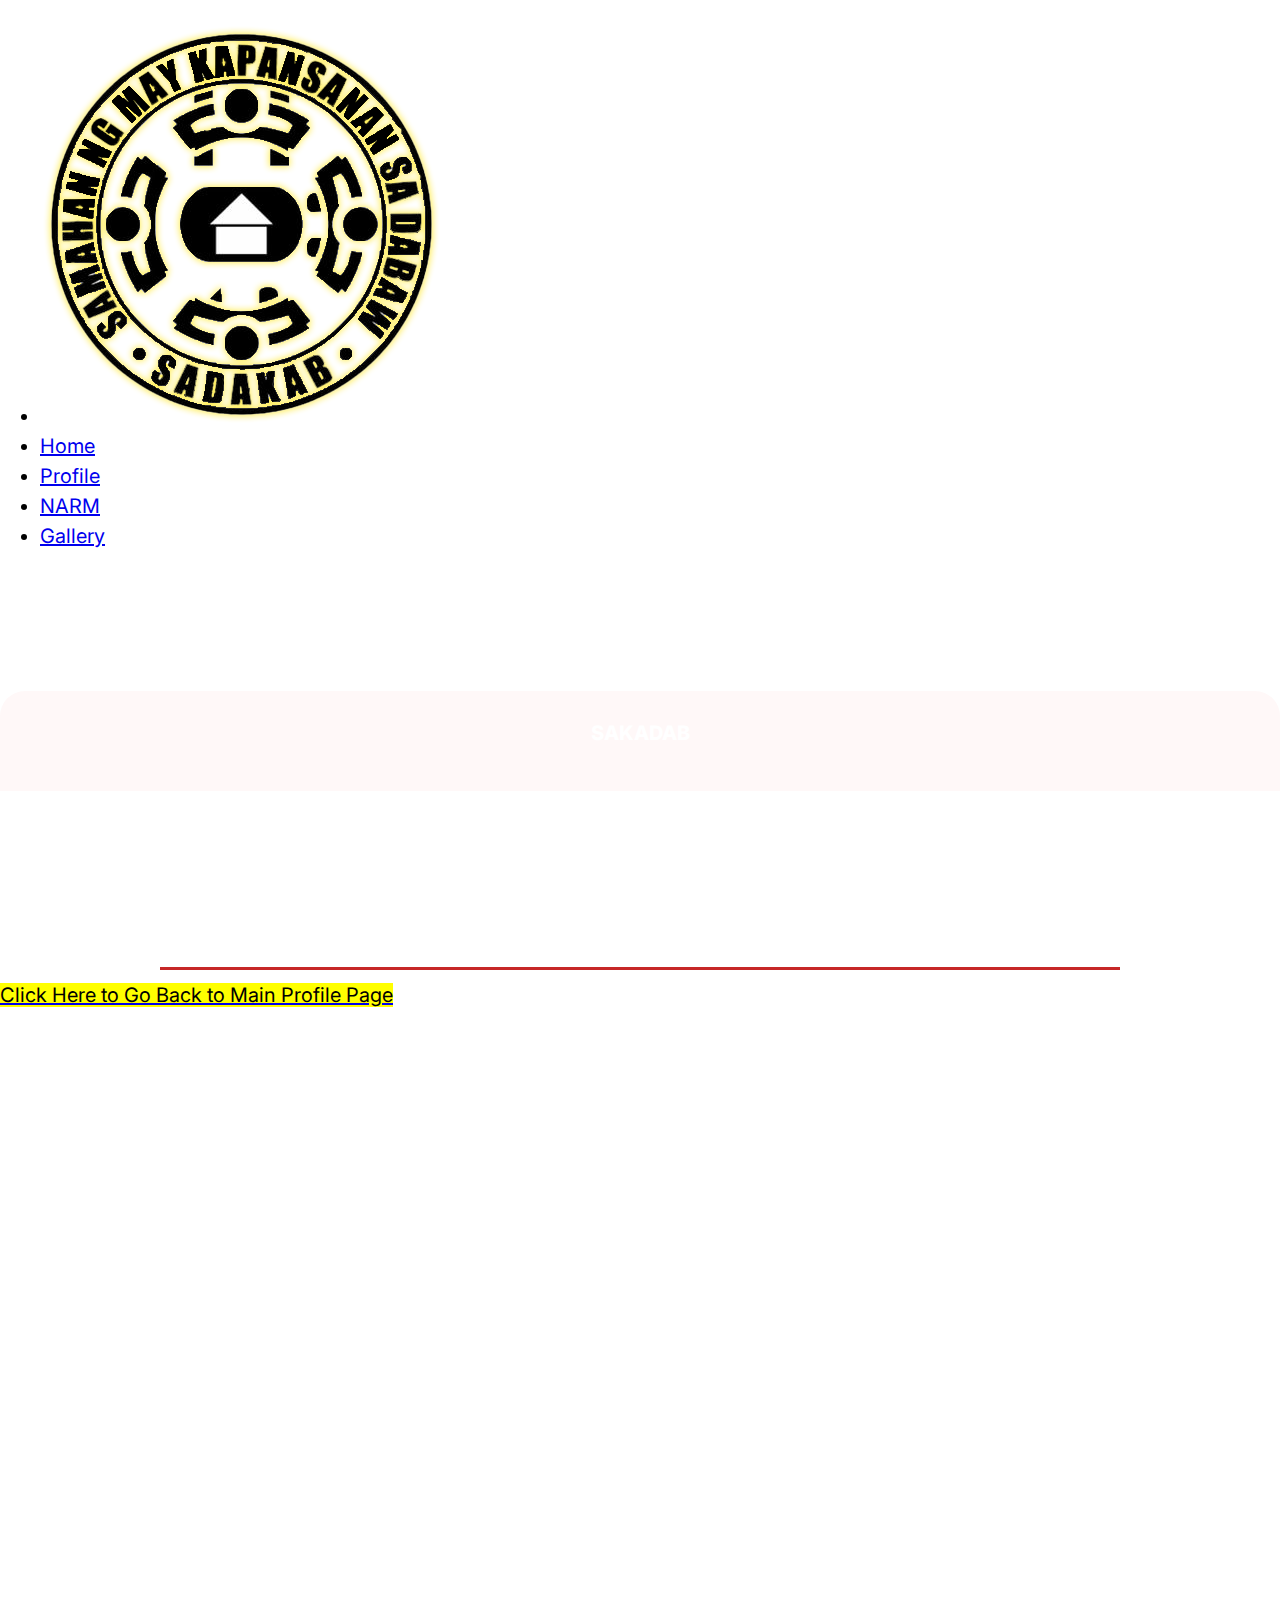
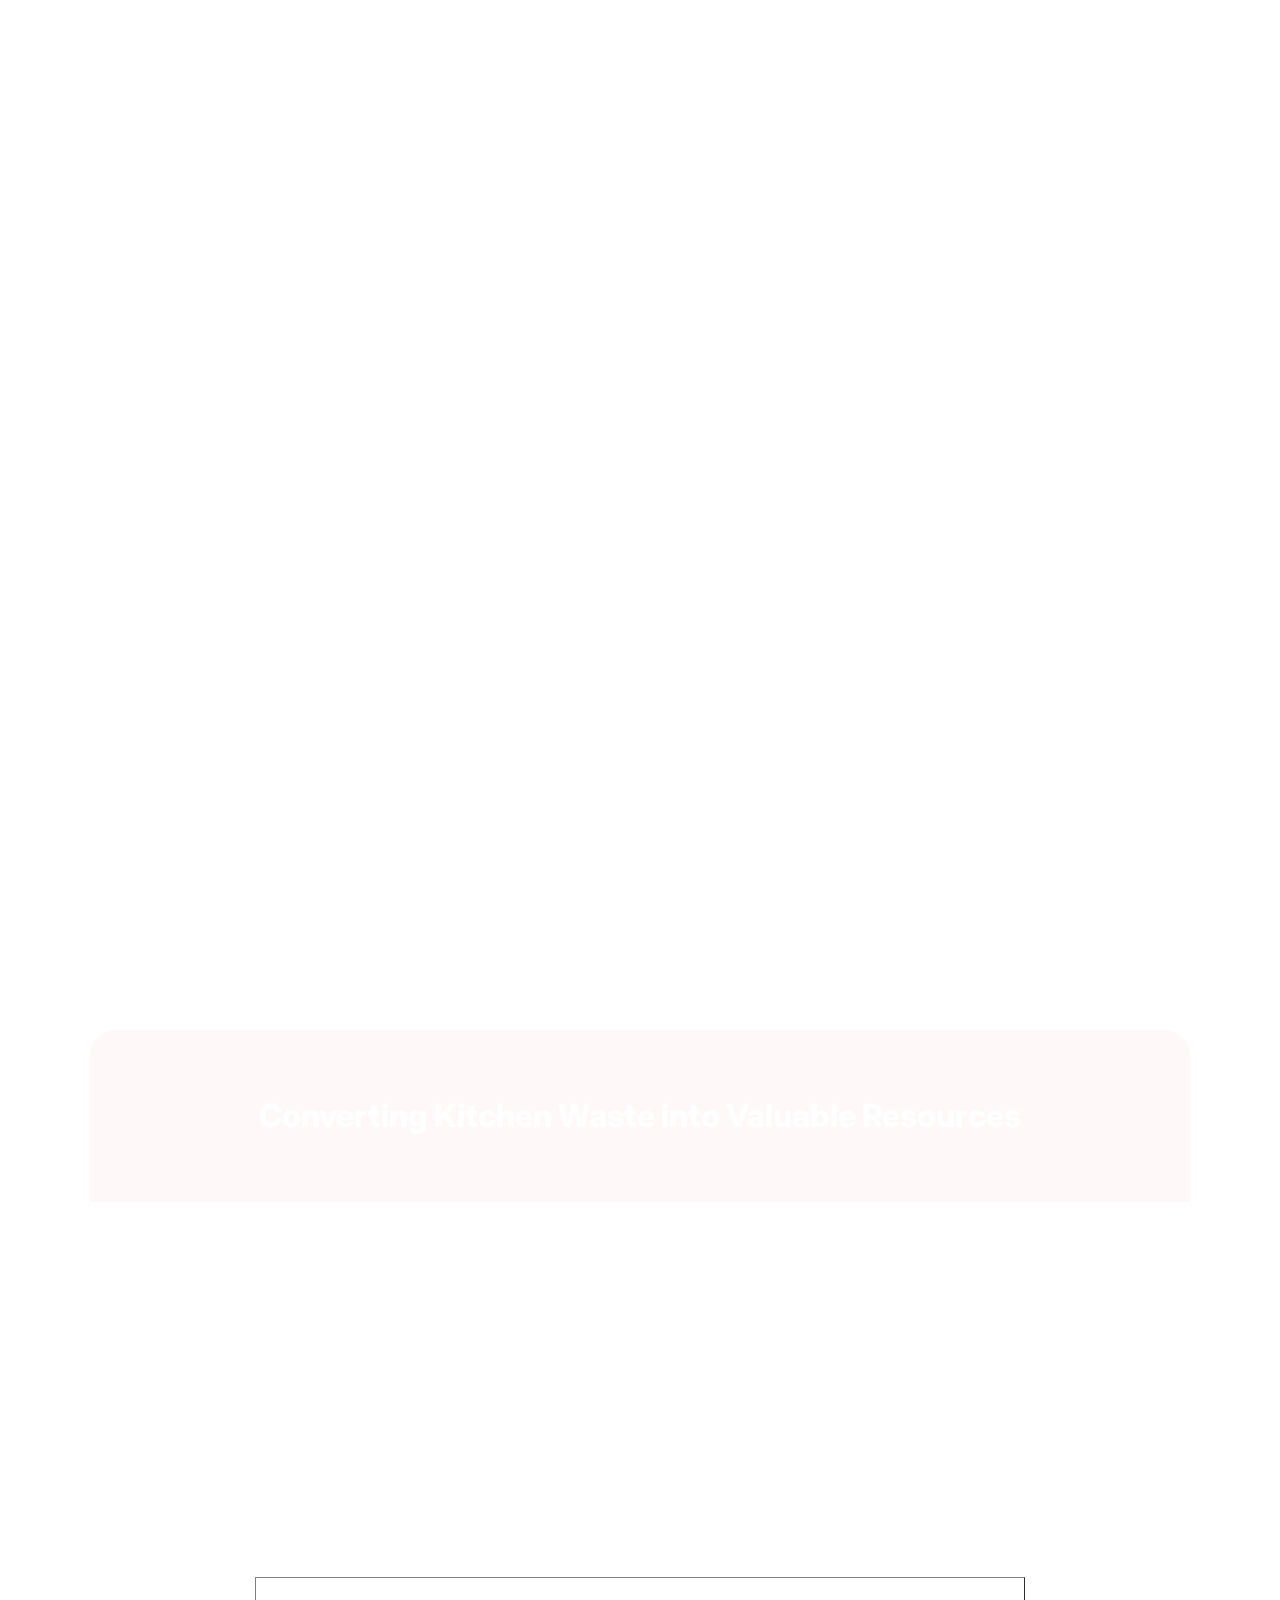
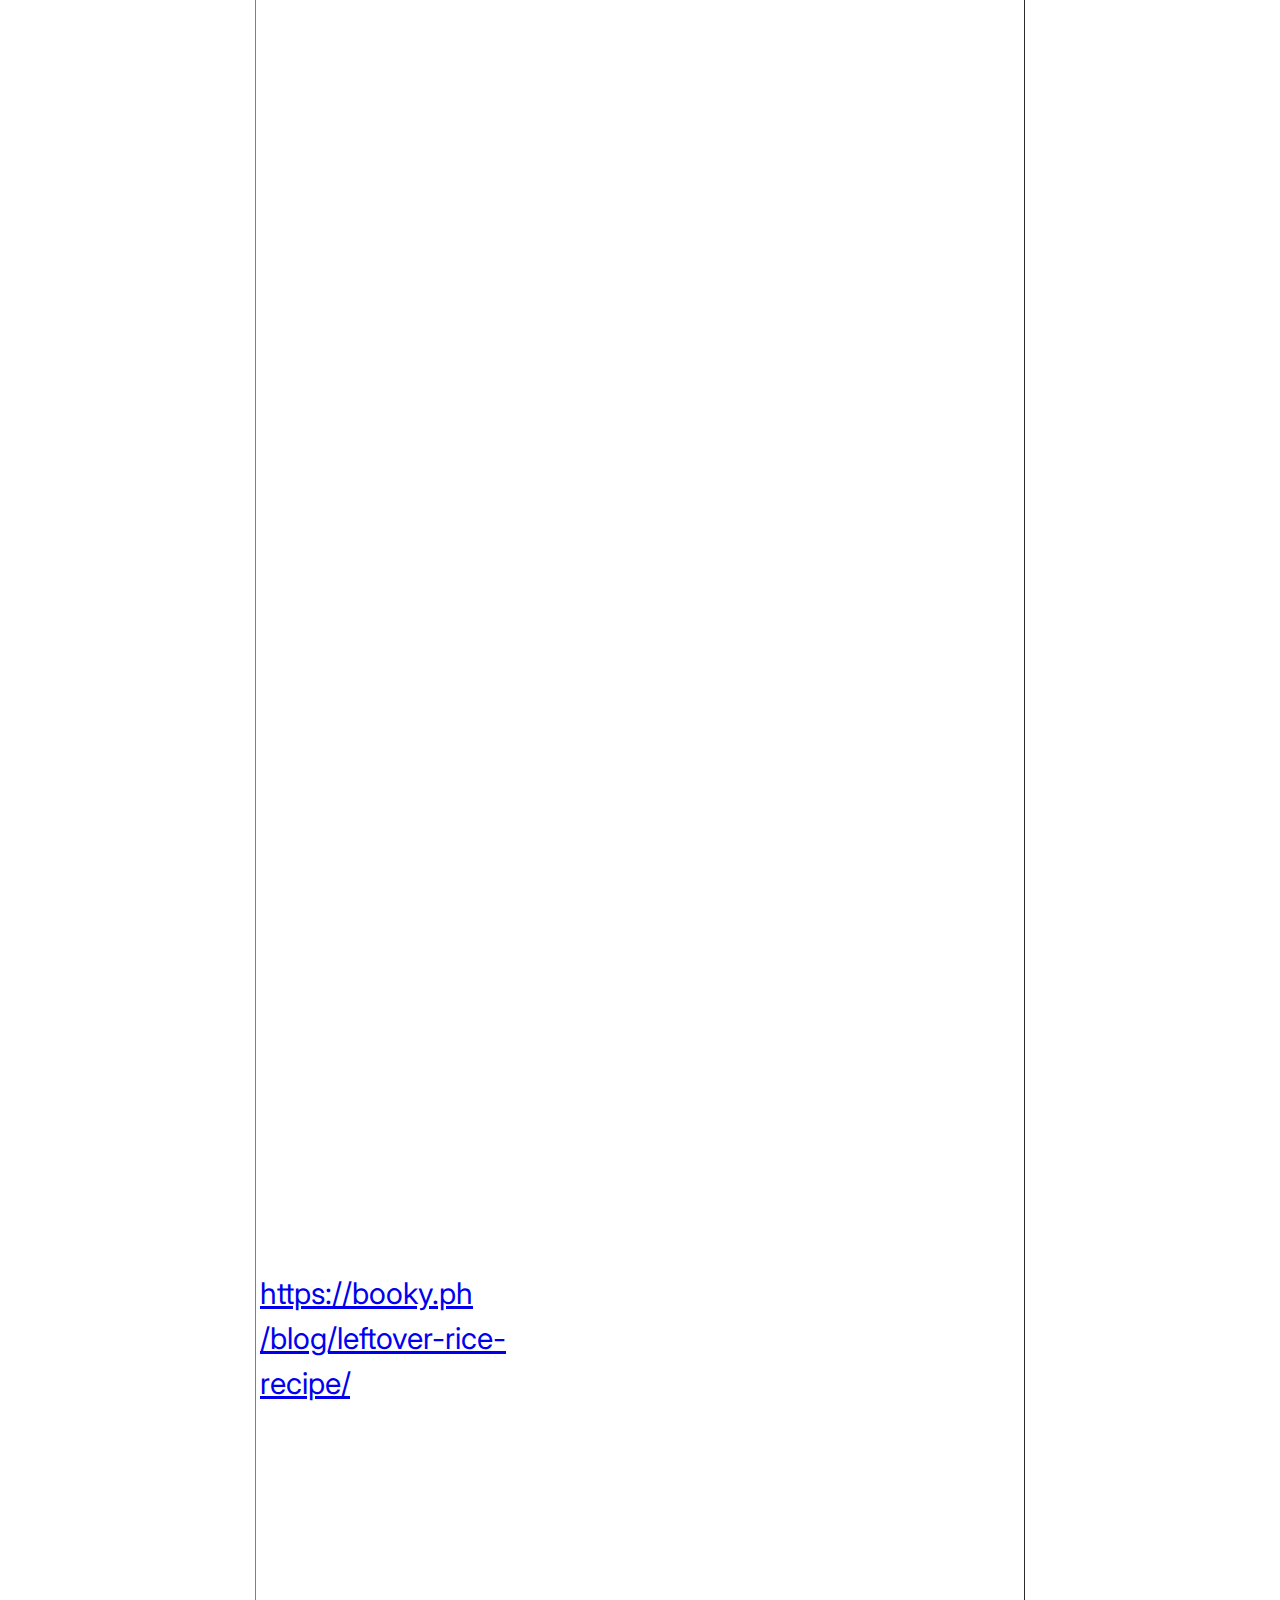
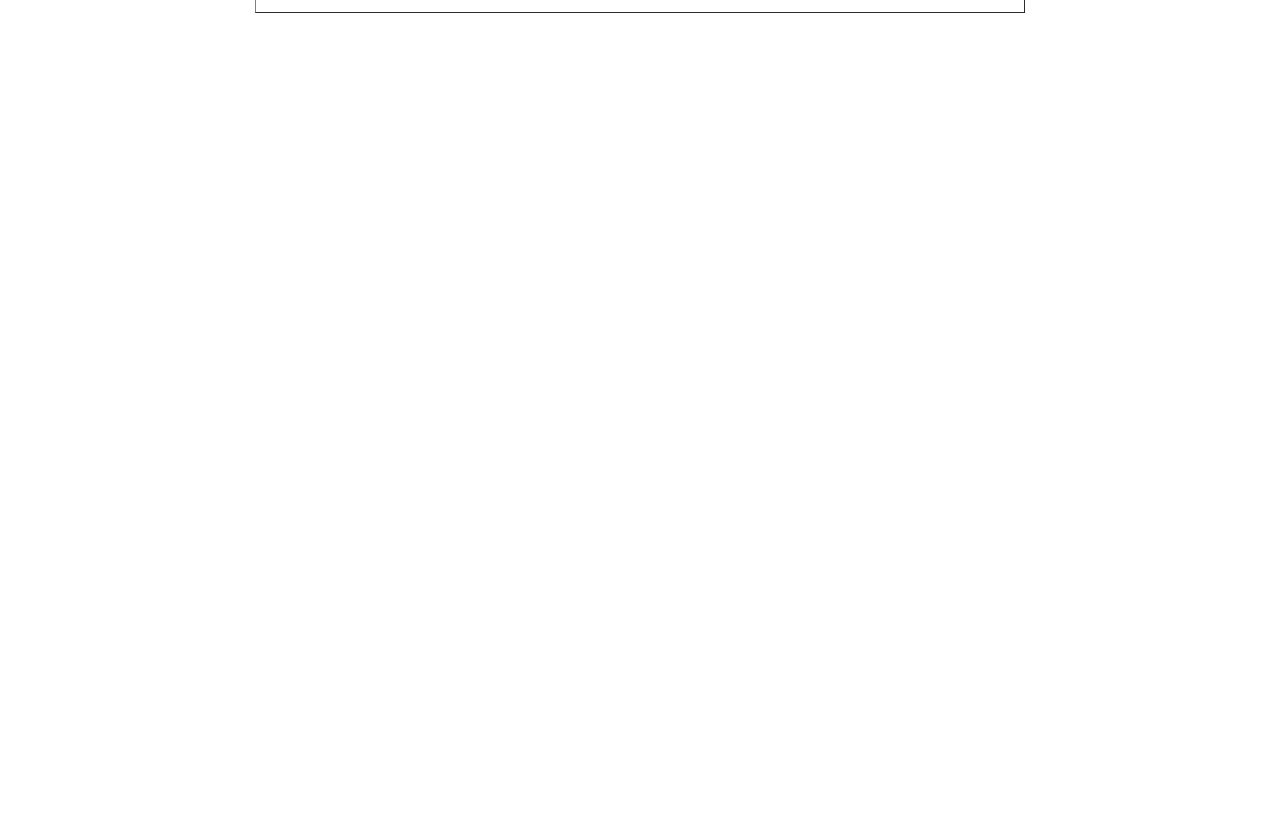
<file: 9 Xavier G5 Website/Science.html>
<!DOCTYPE html>
<html>
<head>
    <meta charset="utf-8">
    <meta http-equiv="X-UA-Compatible" content="IE=edge">
    <title>SAKADAB I lab</title>
    <meta name="description" content="">
    <meta name="viewport" content="width=device-width, initial-scale=1">
    <link rel="stylesheet" href="style.css">
</head>
<body>
    <div id="main_menu">
        <div class="inner_main_menu">
            <ul>
                <li> <img src="Images/SAKADAB Logo.png" alt="Logo" class="logo"> </li>
                <li><a href="index.html">Home</a></li>
                <li><a href="about.html">Profile</a></li>
                <li><a href="narm.html">NARM</a></li>
                <li><a href="gallery.html">Gallery</a></li>
               
            </ul>
        </div>
    </div>

<br><br><br><br>	
<section>
        <div class = "float-up"> 
        <h1 align="center" style="color:white" class="big">SAKADAB</h1> <br>
 
    </div>
    </section>
<h2 class = "largequote"> <i> Community Profile: Food Security and Resource Management </i></h2>
    <hr size="5px" width="75%" color="#c62727">
	<a href = "about.html"><mark> Click Here to Go Back to Main Profile Page</mark></a><br><br> 
<div class="center-justified">
  <p style = "color: white; font-size:30px">
        
	Food security is crucial to our partner institution’s sustainability and prosperity. Considering <br>
	the institution is an independent institution, they can only rely on themselves to provide<br>
	their basic needs; the fluctuating nature of donations is not a reliable enough source <br>
	of food/resources on its own. <br><br>
	
	Currently, the institution is using their community business endeavors to sustain their cash <br>
	flow and their food security. In the interview, Miss Marisol, the president of the SAKADAB <br>
	institution had mentioned that each member equally contributes and works in different departments <br>
	depending on their skill sets such as crocheting, sewing, and maintaining a store of their own. <br>
	This shows how the institution’s creativity and resourcefulness amidst the problems they face <br>
	particularly about food scarcity but with factors such as the economic blow the pandemic had on <br>
	any smaller businesses and the institution’s lack of awareness, the institution is in need of some <br>
	assistance. <br><br>
	
	The institution’s method  to manage kitchen waste is currently not known however, based on the most <br>
	commonly used methods here in the Philippines, we can assume that SAKADAB follows the majority in <br>
	depending on the government’s garbage collection service. <br><br>

	According to the National Institute of Health, most communities depend on the government’s garbage <br>
	collection to deal with their waste which majority of the time, ends up in our landfills to rot. <br></p>
	
	<h1><p style = "color: white;"> Converting Kitchen Waste into Valuable Resources </p></h1>
	
	<p style = "color: white; font-size:30px">
	Rice, vegetables, and meat – the most wasted types of food here in the Philippines according to the <br>
	Department of Science and Technology (DOST). But this wasted food is not only another meal not eaten <br>
	but also an opportunity that is wasted. So here are three easy methods to deal with each type of food type. <br><br></p>
	
	<table style="border:1px solid white;border-collapse:collapse;">
<TABLE Border=1 Width="70%" Align="center">
<tr style="color:white">
<th style="border:1px solid white; font-size:30px">Rice Waste</th>
<th style="border:1px solid white;font-size:30px">Vegetable Waste</th>
<th style="border:1px solid white;font-size:30px">Meat Waste</th>
</tr>
<tr style="color:white">
<td style="border:1px solid white; font-size:30px">Rice leftovers can be used and converted into something more valuable 
by using it for another meal. Rice is a very versatile food and is used in a lot of recipes especially here 
in the Philippines – an example of this is turning leftover rice into Adobo rice, effectively making use of 
leftover rice as well as giving one a chance to reuse any leftover vegetable oil as well as seen in this 
recipe by Booky Guide –  <a href = "https://booky.ph/blog/leftover-rice-recipe/">https://booky.ph<br>
/blog/leftover-rice-recipe/</a>.
</td>

<td style="border:1px solid white; font-size:30px">Vegetable waste is probably the most sustainable type of waste and 
the biggest opportunity cost if ever it is thrown away. For vegetables such as potatoes, garlic, and 
lettuce, you can replant the scraps and get a whole new crop, not only lessening vegetable waste but also 
creating a new source of sustainable food – which considering the SAKADAB institution’s money scarcity, this
 can help lessen the burden of food costs in their budgeting.
</td>

<td style="border:1px solid white; font-size:30px">Meat waste can be reused and converted into a valuable product or resource 
in something as simple as feeding the strays. In the SAKADAB institution, they at least had one dog that they 
were taking care of and probably even more strays that pass by and with a dog as big as theirs, it probably 
eats a lot of food. Meat, as our final wasted food can be used instead as the dog’s meal as even though dog 
food might not be particularly expensive, it does add to expenses and by feeding the dog scraps, you can cut 
the pet’s food out of the budgeting of costs.</td>
</tr>
</table>
<br>



	<p style = "color: white; font-size:30px">

	 We can turn kitchen waste into a valuable resource by maximizing its usage so that it can become a sustainable source <br>
	 of food and save financial resources as well. The methods we had given prior to this help find a new use for <br>
	 leftover food and make it into new meals that can be reused and made into yet another meal for either the human <br>
	 members of the SAKADAB institution or the animal ones as well. On the other hand, the other method allows them to <br>
	 create their own food and make a sustainable source of food that they can upscale indefinitely the more they <br>
	 consume their own food and are left with more leftovers. In summary, the kitchen waste that otherwise would’ve been <br>
	 thrown out or left to rot is now able to become a sustainable resource that they can use for their own personal <br>
	 consumption by making sure to find a use for every single piece of wasted or unused resources. <br> </p>
	
</div>

</body>
</html>
</file>
<file: 9 Xavier G5 Website/style.css>
@import url('https://fonts.googleapis.com/css2?family=Inter:wght@100;300;500;700&family=Rubik:ital,wght@0,300;0,400;0,500;0,600;0,700;0,800;1,400&display=swap');

body {
  font-family: "Rubik", sans-serif;
  font-family: 'Inter', sans-serif;
  font-size: 20px;
  font-weight: 400;
  line-height: 1.5em;
  margin: 0;
  background-color: #ffffff; /* Change background color to white */
}
.wave-container {
  position: relative;
  overflow: hidden;
  background-color: transparent; /* Change background color to white */
}




.big {
    position: relative; /* Add this line to make it a positioning context for pseudo-elements */
    display: inline-block;
    height: 100px; /* Increase the height if necessary */
    font-size: 20px; /* Decrease the font size if necessary */
    line-height: 1.2;
  }
  
  .big::after {
    content: "SAKADAB";
    position: absolute;
    font-family: Inter, sans-serif;
    font-weight: 700;
    top: -450%;
    left: 465%;
    transform: translate(100%, -50%);
    display: flex;
    align-items: center;
    justify-content: center;
    color: #ffffff; /* Set the text color */
    z-index: 3; /* Place the text above the wave (SVG) and banner image */
    font-size: 5vw; /* Adjust the font size using viewport width (vw) */
    margin: 0; /* Reset any default margin */
  }
  
  .big::before {
    transform: translate(-50%, -150%);
  }
  
  .big::after {
    transform: translate(-50%, 50%);
  }
  .subtitle {
    position: relative; /* Add this line to make it a positioning context for pseudo-elements */
    font-size: 60px;
    margin-bottom: -200px;
  }

  .subtitle::after {
    content: "I lab.";
    position: absolute;
    font-family: Inter, sans-serif;
    font-weight: 400;
    transform: translate(870px, -550px);
    align-items: center;
    justify-content: center;
    color: #ffffff; /* Set the text color */
    z-index: 2; /* Place the text above the wave (SVG) and banner image */
    font-size: 3vw;
    text-shadow: 4px 4px 6px rgba(0, 0, 0, 0.7); /* Adjust the font size using viewport width (vw) */
  }
  @media (max-width: 768px) {
    .big::after {
      font-size: 8vw;
    }
  }
  
  .banner {
    height: 120%;
    width: 100%;
    margin-bottom: -53vh;
    z-index: 1;
    position: relative;
    filter: brightness(0.55); /* Add this line to create a stacking context */
  }
.text-cont {
    position: absolute;
    top: 50%;
    left: 50%;
    transform: translate(-50%, -50%);
    text-align: center;
    z-index: 1; /* Place the text above the wave (SVG) */
    background-color: transparent;
    margin: 0; /* Add this line */
    padding: 0; /* Add this line */ /* Add this line */
}


.medium {
    font-size: 70px;
    margin-left: 40px;
}
.largequote {
    font-size: 70px;
    text-align: center;
    color: white;

}
.galleryheader {
	color: gold;
	text-align: center;
}
.profileconatiner {
	align-items: center;
	align-content: center;
}





.blockquote-style {
    color: white;
}
.center-justified {
    line-height: 1.5;
    max-width: 1100px; /* Adjust the max-width as needed */
    margin: 0 auto;
    margin-bottom: 0; /* Center the block of text horizontally */
}

.center-justified p {
    text-align: justify; /* Apply text-align here to achieve justification */
    color: white;
    font-size: 32px;
}
.section3 {
	text-align: center;
	align-content: center;
	align-items: center;
	font-size: 70px;
}
.center-justified p {
    display: inline-block;
    text-align: justify;
}
.animated-element {
    opacity: 0;
    animation: fadeIn 1s forwards;
}

.carousel {
    margin-left: 15%;
    margin-right: 15%;
}

ul.slides {
    display: block;
    position: relative;
    height: 600px;
    margin: 0;
    padding: 0;
    overflow: hidden;
    list-style: none;
}

.slides * {
    user-select: none;
    -ms-user-select: none;
    -moz-user-select: none;
    -khtml-user-select: none;
    -webkit-user-select: none;
    -webkit-touch-callout: none;
}

ul.slides input {
    display: none; 
}


.slide-container { 
    display: block; 
}

.slide-image {
    display: block;
    position: absolute;
    width: 100%;
    height: 100%;
    top: 0;
    opacity: 0;
    transition: all .7s ease-in-out;
}   

.slide-image img {
    width: auto;
    min-width: 100%;
    height: 100%;
}

.carousel-controls {
    position: absolute;
    top: 0;
    left: 0;
    right: 0;
    z-index: 999;
    font-size: 100px;
    line-height: 600px;
    color: #fff;
}

.carousel-controls label {
    display: none;
    position: absolute;
    padding: 0 20px;
    opacity: 0;
    transition: opacity .2s;
    cursor: pointer;
}

.slide-image:hover + .carousel-controls label{
    opacity: 0.5;
}

.carousel-controls label:hover {
    opacity: 1;
}

.carousel-controls .prev-slide {
    width: 49%;
    text-align: left;
    left: 0;
}

.carousel-controls .next-slide {
    width: 49%;
    text-align: right;
    right: 0;
}

.carousel-dots {
    position: absolute;
    left: 0;
    right: 0;
    bottom: 20px;
    z-index: 999;
    text-align: center;
}

.carousel-dots .carousel-dot {
    display: inline-block;
    width: 30px;
    height: 30px;
    border-radius: 50%;
    background-color: #fff;
    opacity: 0.5;
    margin: 10px;
}

input:checked + .slide-container .slide-image {
    opacity: 1;
    transform: scale(1);
    transition: opacity 1s ease-in-out;
}

input:checked + .slide-container .carousel-controls label {
     display: block; 
}

input#img-1:checked ~ .carousel-dots label#img-dot-1,
input#img-2:checked ~ .carousel-dots label#img-dot-2,
input#img-3:checked ~ .carousel-dots label#img-dot-3,
input#img-4:checked ~ .carousel-dots label#img-dot-4,
input#img-5:checked ~ .carousel-dots label#img-dot-5,
input#img-6:checked ~ .carousel-dots label#img-dot-6 {
	opacity: 1;
}


input:checked + .slide-container .nav label { display: block; }

* {
    box-sizing: border-box;
  }
  
  .column {
    float: left;
    width: 25%;
    padding: 5px;
  }
  
  /* Clearfix (clear floats) */
  .row::after {
    content: "";
    clear: both;
    display: table;
  }
  
  .collapsible {
    background-color: #8F3535;
    color: white;
    cursor: pointer;
    padding: 18px;
    width: 100%;
    border: none;
    text-align: left;
    outline: none;
    font-size: 15px;
  }
  
  .active, .collapsible:hover {
    background-color: #8F3535;
  }
  
  .collapsible:after {
    content: '\002B';
    color: #B87252;
    font-weight: bold;
    float: right;
    margin-left: 5px;
  }
  
  .active:after {
    content: "\2212";
  }
  
  .content {
    padding: 0 18px;
    max-height: 0;
    overflow: hidden;
    transition: max-height 0.2s ease-out;
    background-color: #f1f1f1;
  }

  .containerX {
    margin-top: 3em;
    display: grid;
    grid-template-columns: repeat(3, 1fr);
    grid-template-rows: repeat(2, 1fr);
    gap: 20px 25px;
    justify-content: center;
    align-content: center;
    justify-items: center;
    align-items: center;
}

.box {
    height: 350px;
    width: 250px;
    border-radius: 10px;
    background-color: #e6e6e6;
    display: flex;
    justify-content: center;
    align-items: center;
    grid-column: span 1; /* Span one column */
    grid-row: span 1; /* Span one row */
}

.section2 {
	background: #f05454;
	padding:9% 0;
	background-size: 100%;
	z-index: 1;
	margin-top: -40px;
	
	}

  .responsive-bar{
    display: none;
}
nav{
    width: 100%;
    position: fixed;
    top: 0;
    left: 0;
    height: 100px;
    padding: 10px 100px;
    box-sizing: border-box;
    transition: .5s;
    align-items: center;
    align-content: center;
    z-index: 3;
}
nav .logo {
    position: absolute;
    left: 30px; /* Adjust the left positioning as needed */
    top: 50%;
    transform: translateY(-50%);
}
nav.black {
    background: rgba(255, 255, 255);
    height: 80px;
    padding: 10px 50px;
    padding-left: 40em;
    z-index: 3;
}
nav .logo{
    float: left;
}
nav .logo img{
    height: 80px;
    transition: .5s;
}
nav.black .logo img{
    height: 60px;
}
nav > ul{
    width: 80%;
    margin: 0 auto;
    padding: 0;
    float: right;
    padding-left: 11em;
}
nav.black > ul {
    width: 80%;
    margin: 0 auto;
    padding: 0;
    float: right;
    padding-left: 11em;
}
nav > ul > li{
    list-style: none;
    display: inline-block;
}
nav > ul > li > a:hover{
    background: rgb(255, 81, 81);
    color: #fff;
}
nav.black > ul > li > a:hover{
    background: none;
}

nav > ul > li > a{
    color: #262626;
    text-decoration: none;
    text-transform: uppercase; /*for capitalisation of letters */
    line-height: 80px;
    padding: 5px 20px;
    transition: .5s;   
    
}
nav.black > ul > li > a {
    color: #000000;
    line-height: 60px;
    margin-left: 0.5em;
    position: relative;
    text-decoration: none;
}
nav.black > ul > li > a::before {
    content: '';
    position: absolute;
    bottom: 0;
    left: 0;
    width: 0;
    height: 2px;  /* Adjust the thickness of the underline as needed */
    background-color: #000;  /* Adjust the color of the underline as needed */
    transition: width 0.3s ease;  /* Adjust the animation duration and timing function as needed */
  }
  nav.black > ul > li > a:hover::before {
    width: 100%;
  }
section.sec1{
    width: 100%;
    height: 100vh;
    background: url(https://images.pexels.com/photos/276517/pexels-photo-276517.jpeg?auto=compress&cs=tinysrgb&dpr=2&h=650&w=940);
    background-size: cover;
}
section.content{
    margin: 0;
    padding: 0;
    font-size: 1.1em;
}
section.sec2{
    width: 100%;
    height: 100vh;
    background: url(https://images.pexels.com/photos/276517/pexels-photo-276517.jpeg?auto=compress&cs=tinysrgb&dpr=2&h=650&w=940);
    background-size: cover;
}
@media(max-width:768px){
    .responsive-bar{
        display: block;
        width: 100%;
        height: 60px;
        background: #262626;
        position: fixed;
        top: 0;
        left: 0;
        padding: 5px 20px;
        box-sizing: border-box;
        z-index: 1;
    }
    .responsive-bar .logo img{
        float: left;
        height: 50px;  
    }
    .responsive-bar .menu h4{
        float: right;
        color: #fff;
        margin: 0;
        padding: 0;
        line-height: 50px;
        cursor: pointer;
        text-transform: uppercase;
    }
    nav{
        padding: 0;
    }
    nav,
    nav.black{
    background: #262626;
    height: 60px;
    padding: 0;
    }
    nav .logo{
        display: none;
    }
    nav ul{
        position: absolute;
        width: 100%;
        top: 60px;
        left: 0;
        background: #262626;
        float: none;
        display: none;
    }
    nav ul.active{
        display: block;
    }
    nav ul li{
        width: 100%;
    }
    nav ul li a{
        display: block;
        padding: 0;
        width: 100%;
        text-align: center;
        line-height: 30px !important;
        color: #fff;
        
    }

    nav > ul{
        width: 100%;
        display: none;
    }
    nav > ul > li{
        display: block;
        text-align: center;
    }
    .active{
        display: block;
    }
}
svg {
  width: 100%;
  z-index: 2;
  position: relative;
}

#card {
	background-color: #2E2020;
	height: auto;
	width: 1000px;
	margin: 10vh auto;
	border-radius: 25px;
	padding-bottom: 1px;
	box-shadow: 2px 2px 5px #FF5A5A;
}

h1 {
	color: white;
	text-align: center;
	width: 100%;
	background-color: #FFF8F8;
	border-radius: 25px 25px 0 0;
	color: #393B45;
	padding: 30px 0;
	font-weight: 800;
	margin: 0;
}

.image-crop {
	display: inline;
	position: absolute;
	margin-left: 9%;
	background-color: #E6EBEE;
	width: 150px;
	height: 150px;
	margin-top: 40px;
	overflow: hidden;
	border-radius: 50%;
	box-shadow: 1px 1px 5px #FF0000;
	
}

#avatar {
	display: inline;
	height: 230px;
	width: auto;
	margin-left: -10px;
    transition: transform 0.3s ease-in-out;
}
#avatar:hover {
    transform: scale(1.2); /* Adjust the scale factor as needed for the zoom effect */
}

#bio {
	display: flex;
	margin: 30px auto;
	margin-LEFT: 56%;
	width: 280px;
	height: auto;
	
	
}

#bio p {
	color: #E6EBEE;
	font-weight: lighter;
	font-size: 16px;
	text-align: justify;
    margin-right: 10px;
}
#username {
    color: white;
    font-style: italic;
    font-size: 12px;
    text-align: center; /* Adjust text alignment as needed */
    transform: translate(-21em, 16em); /* Adjust margin as needed */
}

#stats {
	display: flex;
	flex-direction: row;
	height: auto;
	width: 280px;
	justify-content: space-between;
	align-items: center;
	margin: 0 auto;
	font-weight: 500;
    margin-left: 550px;
}

.col {
    display: flex;
    flex-direction: row;
    justify-content: flex-end;
    align-items: flex-start;
    gap: 7px;
}

/* Add a media query for smaller screens */
@media (max-width: 768px) {
    .col {
        justify-content: flex-start;
        align-items: flex-start;
        margin-left: 30px; /* Adjust the margin for smaller screens */
        gap: 10px; /* Add some gap between .col elements on smaller screens */
    }
}

.stat {
	font-size: 25px;
	margin: 0;
	color: #FFD4D4;
}

.label {
	margin: 0;
	color: #FFD4D4;
}

#buttons {
	display: flex;
	
	justify-content: space-between;
	width: 280px;
	transform: translate(550px, 0px)
}

button {
	display: block;
	position: relative;
	padding: 10px 0;
	width: 130px;
	margin: 30px 0 ;
	border-radius: 25px;
	border: none;
	font-size: 20px;
	letter-spacing: 0.2px;
	font-weight: 500;
	background-color: #FF5A5A;
	color: #E6EBEE;
    text-decoration: none;
    margin-right: 10px;
}

button:focus {
	display: none;
}

button:hover {
	transform: scale(1.03);
	cursor: pointer;
	transition: all 0.2s ease-in-out;
}

#msg{
	background-color: #E6EBEE;
	color: #393B45;
}
</file>
